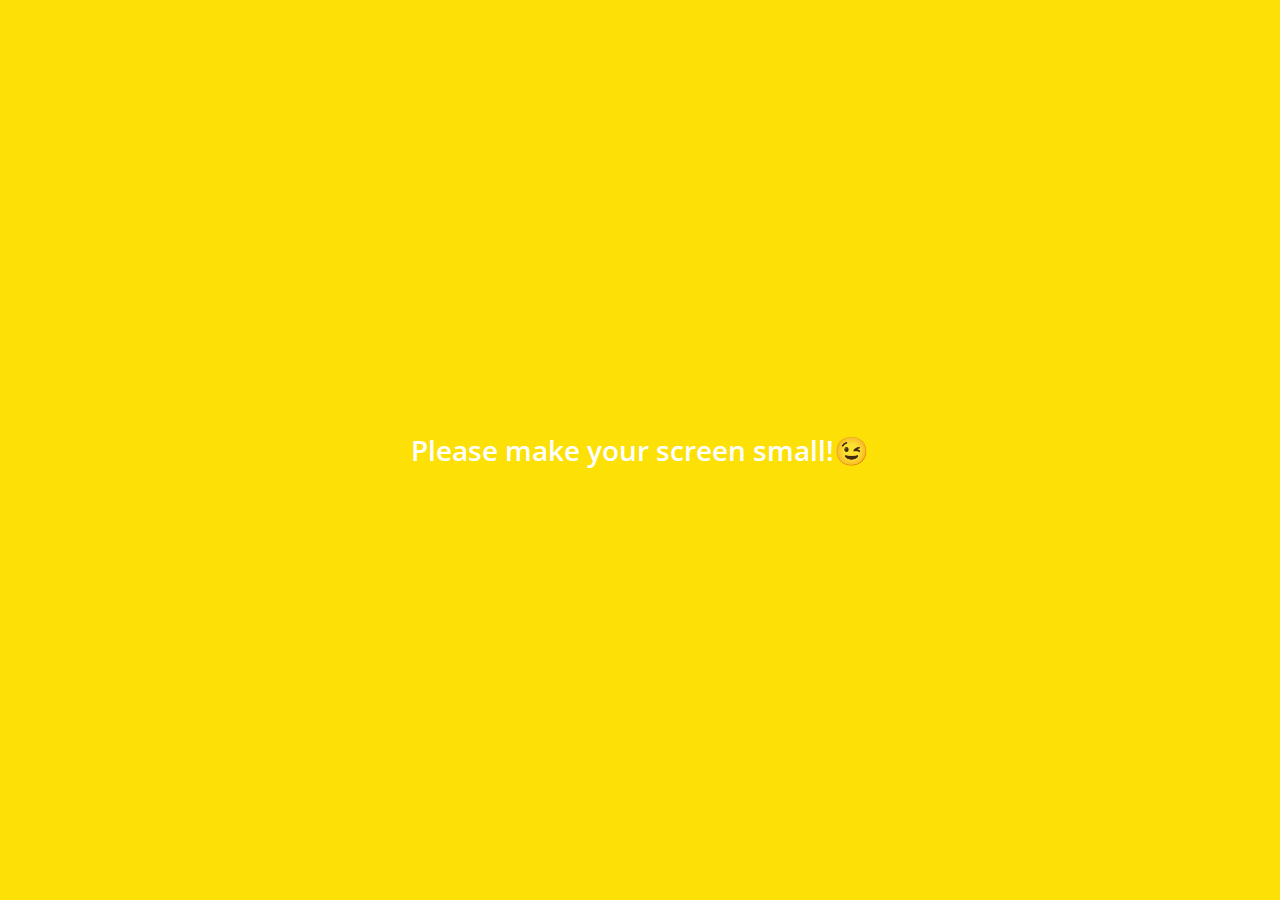
<file: index.html>
<!DOCTYPE html>
<html lang="en">
<head>
    <meta charset="UTF-8">
    <meta name="viewport" content="width=device-width, initial-scale=1.0">
    <meta http-equiv="X-UA-Compatible" content="ie=edge">
    <link
     rel="stylesheet"
     href="https://use.fontawesome.com/releases/v5.9.0/css/all.css"
    />
    <link rel="stylesheet" href="css/styles.css">
    <title>Chats | Kakao Clone</title>
</head>
<body>
    <div class="status-bar">
        <div class="status-bar__column">
            <span class="status-bar__clock">13:54</span>
        </div>
        <div class="status-bar__column">
         <i class="fas fa-clock"></i>
         <i class="fas fa-volume-mute"></i>
         <i class="fas fa-wifi"></i>
         <span class="status-bar__battery-level">100%</span>
         <i class="fas fa-battery-full"></i>
        </div>
    </div>
    <header class="header">
        <div class="header__header-column">
            <h1 class="header__title">Chats</h1>
        </div>
        <div class="header__header-column">
            <span class="header__icon">
                <i class="fas fa-search"></i>
            </span>
            <span class="header__icon">
                <i class="far fa-comment"></i>
            </span>
            <span class="header__icon">
                <i class="fas fa-cog"></i>
            </span>
        </div>
    </header>
    <main class="chats">
        <ul class="chats__list">
            <li class="chats__chat chat">
                <a href="chat.html">
                        <div class="chats__chat friend friend--lg">
                                <div class="friend__column">
                                        <img src="images/avatar.jpg" class="m-avatar friend__avatar">
                                        <div class="friend__content">
                                            <span class="friend__name">
                                                Lynn
                                            </span>
                                            <span class="friend__bottom-text">
                                                Going home!
                                            </span>
                                        </div>
                                </div>
                                <div class="friend__column">
                                       <span class="chat__timestamp">
                                           March 8
                                       </span>
                                </div>
                         </div>
                </a>
            </li>
        </ul>
    </main>
    <nav class="nav">
        <ul class="nav__list">
            <li class="n av__list-item">
                <a href="friends.html" class="nav__list-link">
                 <i class="far fa-user"></i>
                </a>
            </li>
            <li class="nav__list-item">
                <a href="index.html" class="nav__list-link">
                    <div class="nav__badge">8</div>
                 <i class="fas fa-comment"></i>
                </a>
            </li>
            <li class="nav__list-item">
                <a href="find.html" class="nav__list-link">
                 <i class="fas fa-search"></i>
                </a> 
            </li>
            <li class="nav__list-item">
                <a href="more.html" class="nav__list-link">
                 <i class="fas fa-ellipsis-h"></i>
                </a>
            </li>
        </ul>
    </nav>
    <div class="bigScreen">
        <span class="bigScreen__text">Please make your screen small!😉</span>
    </div>

</body>
</html>
</file>
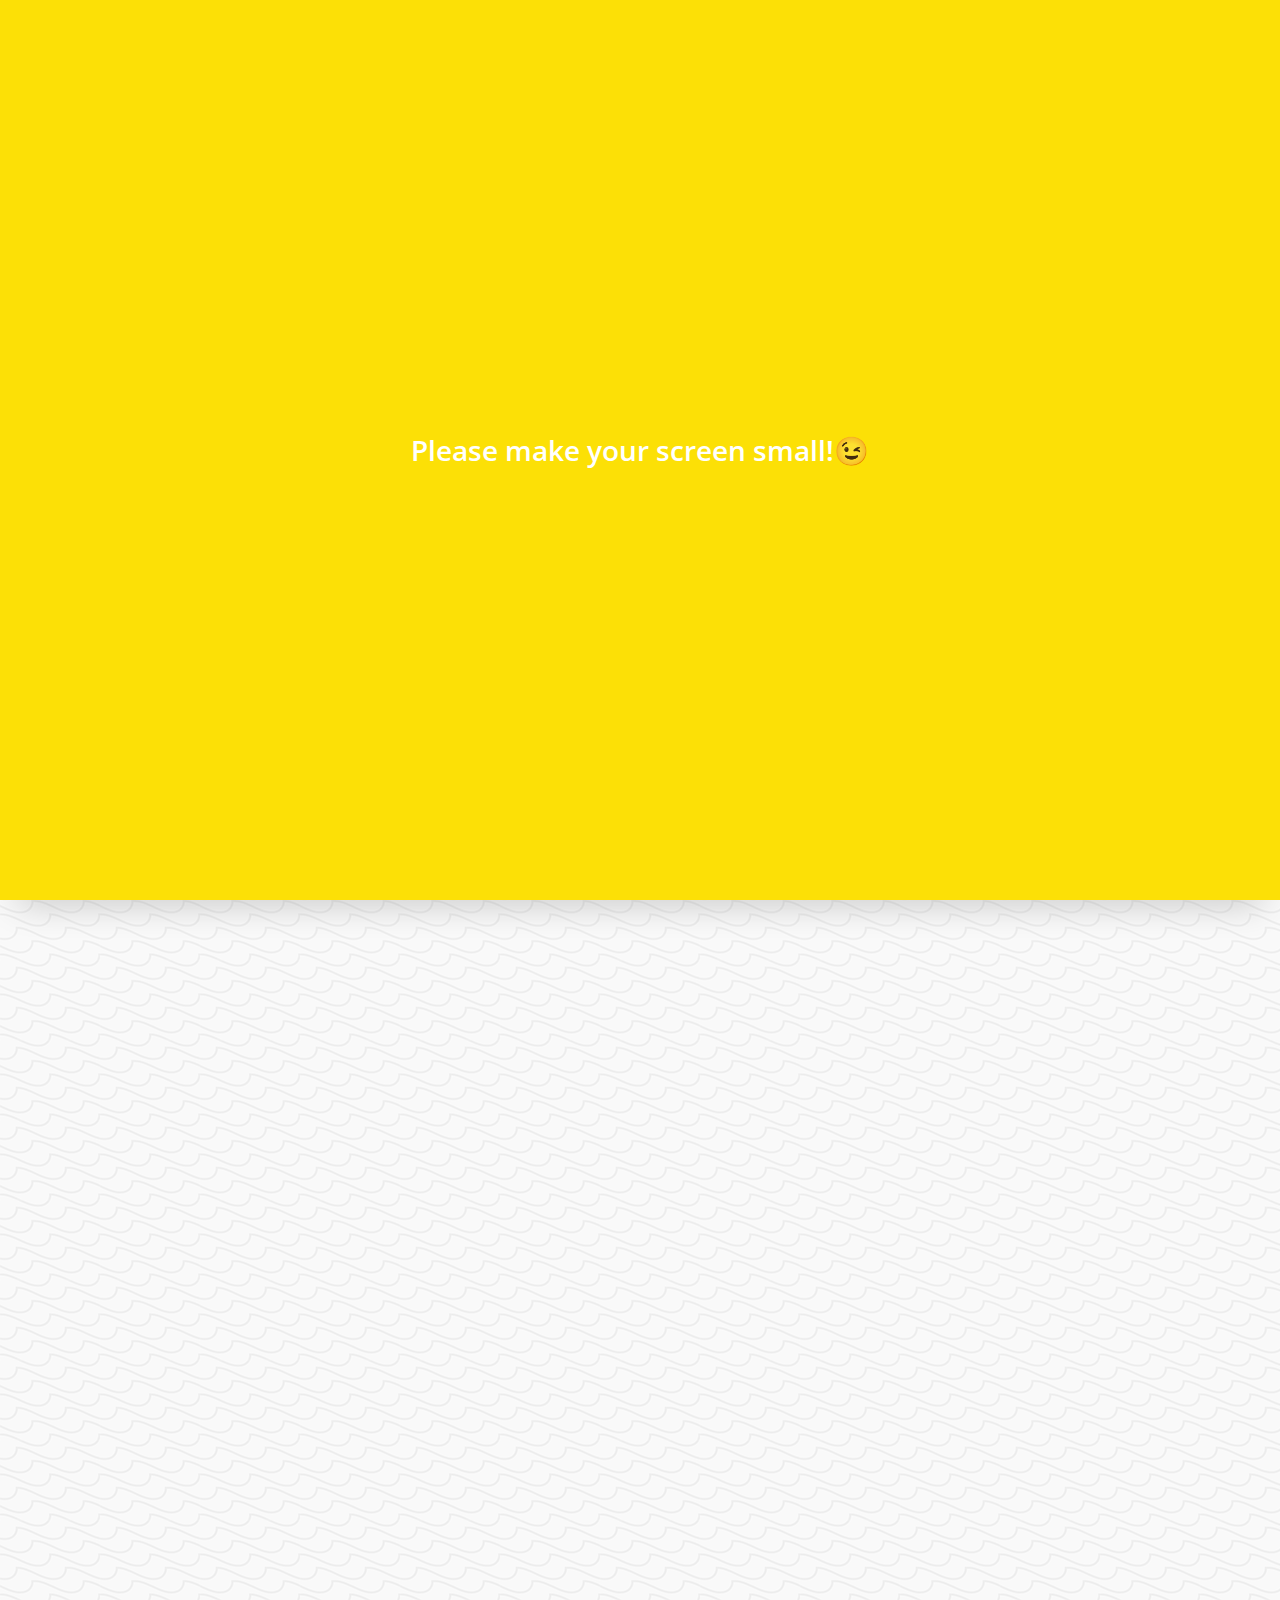
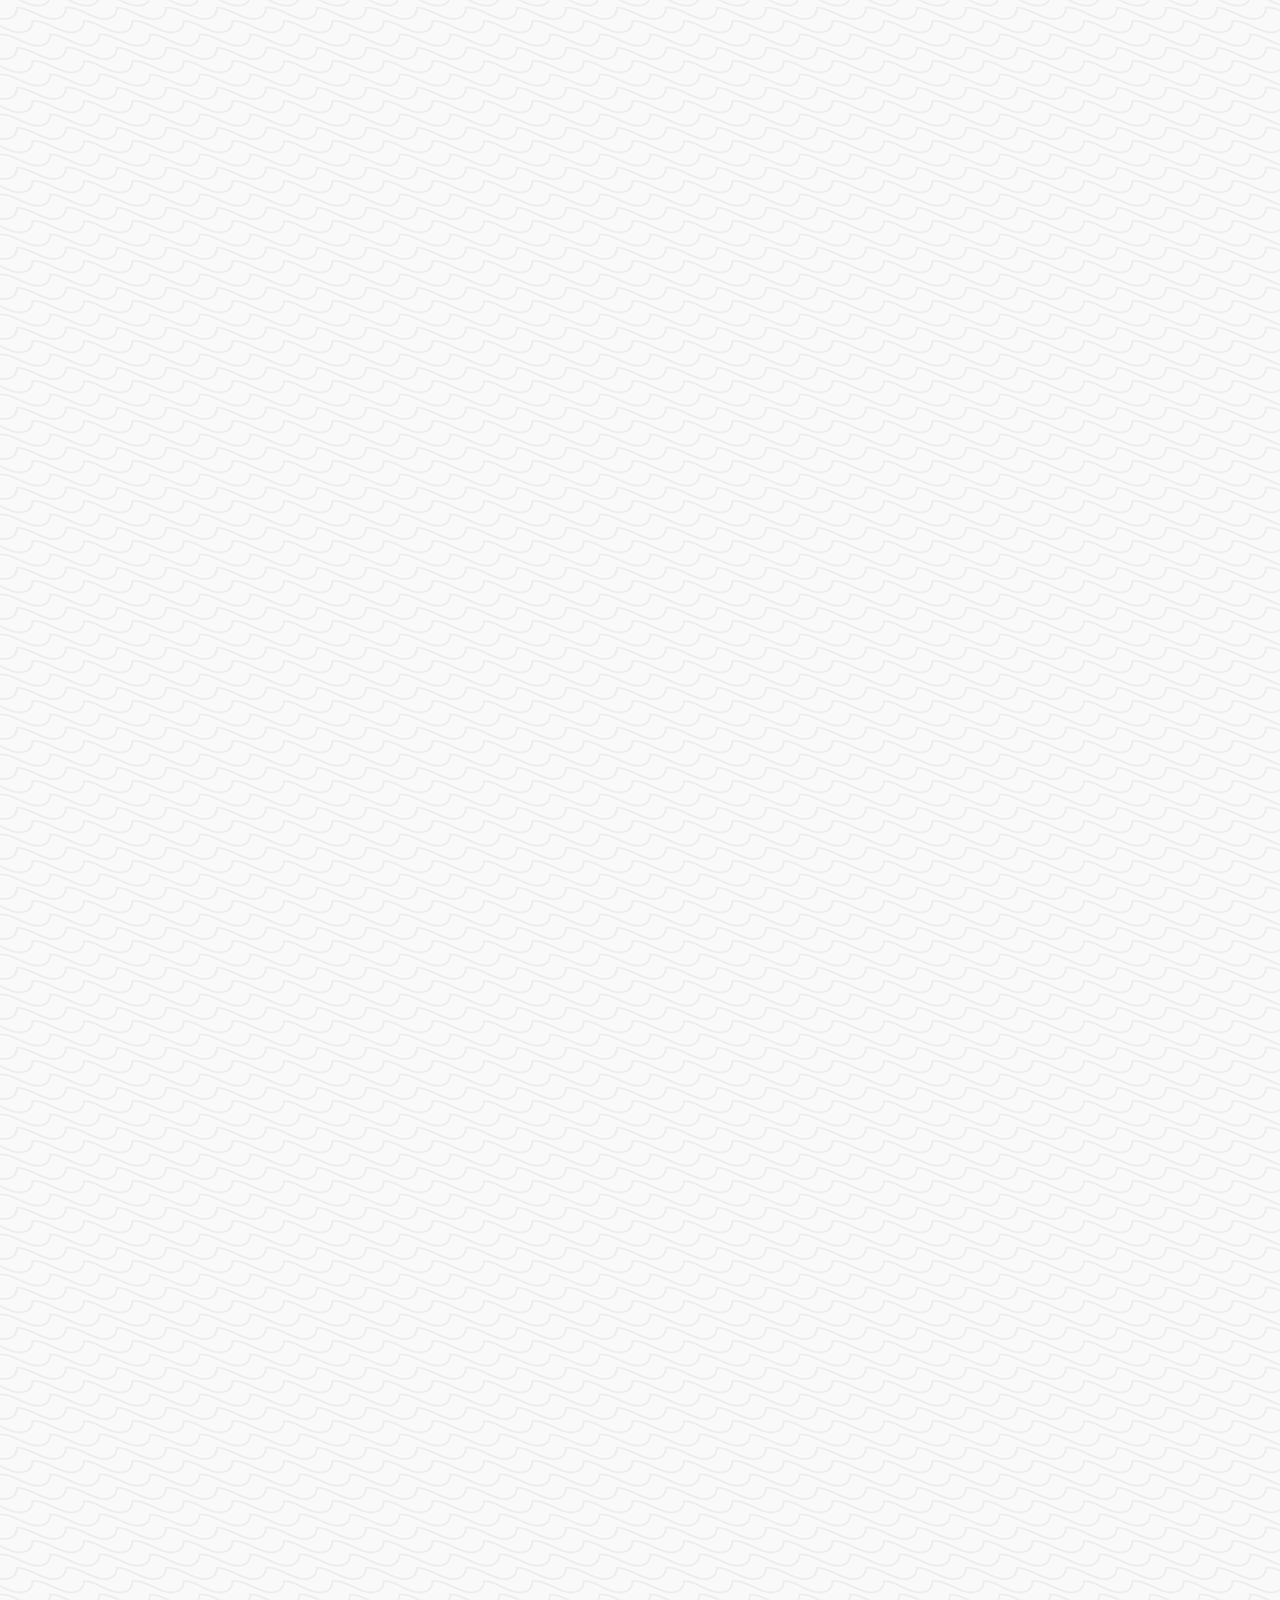
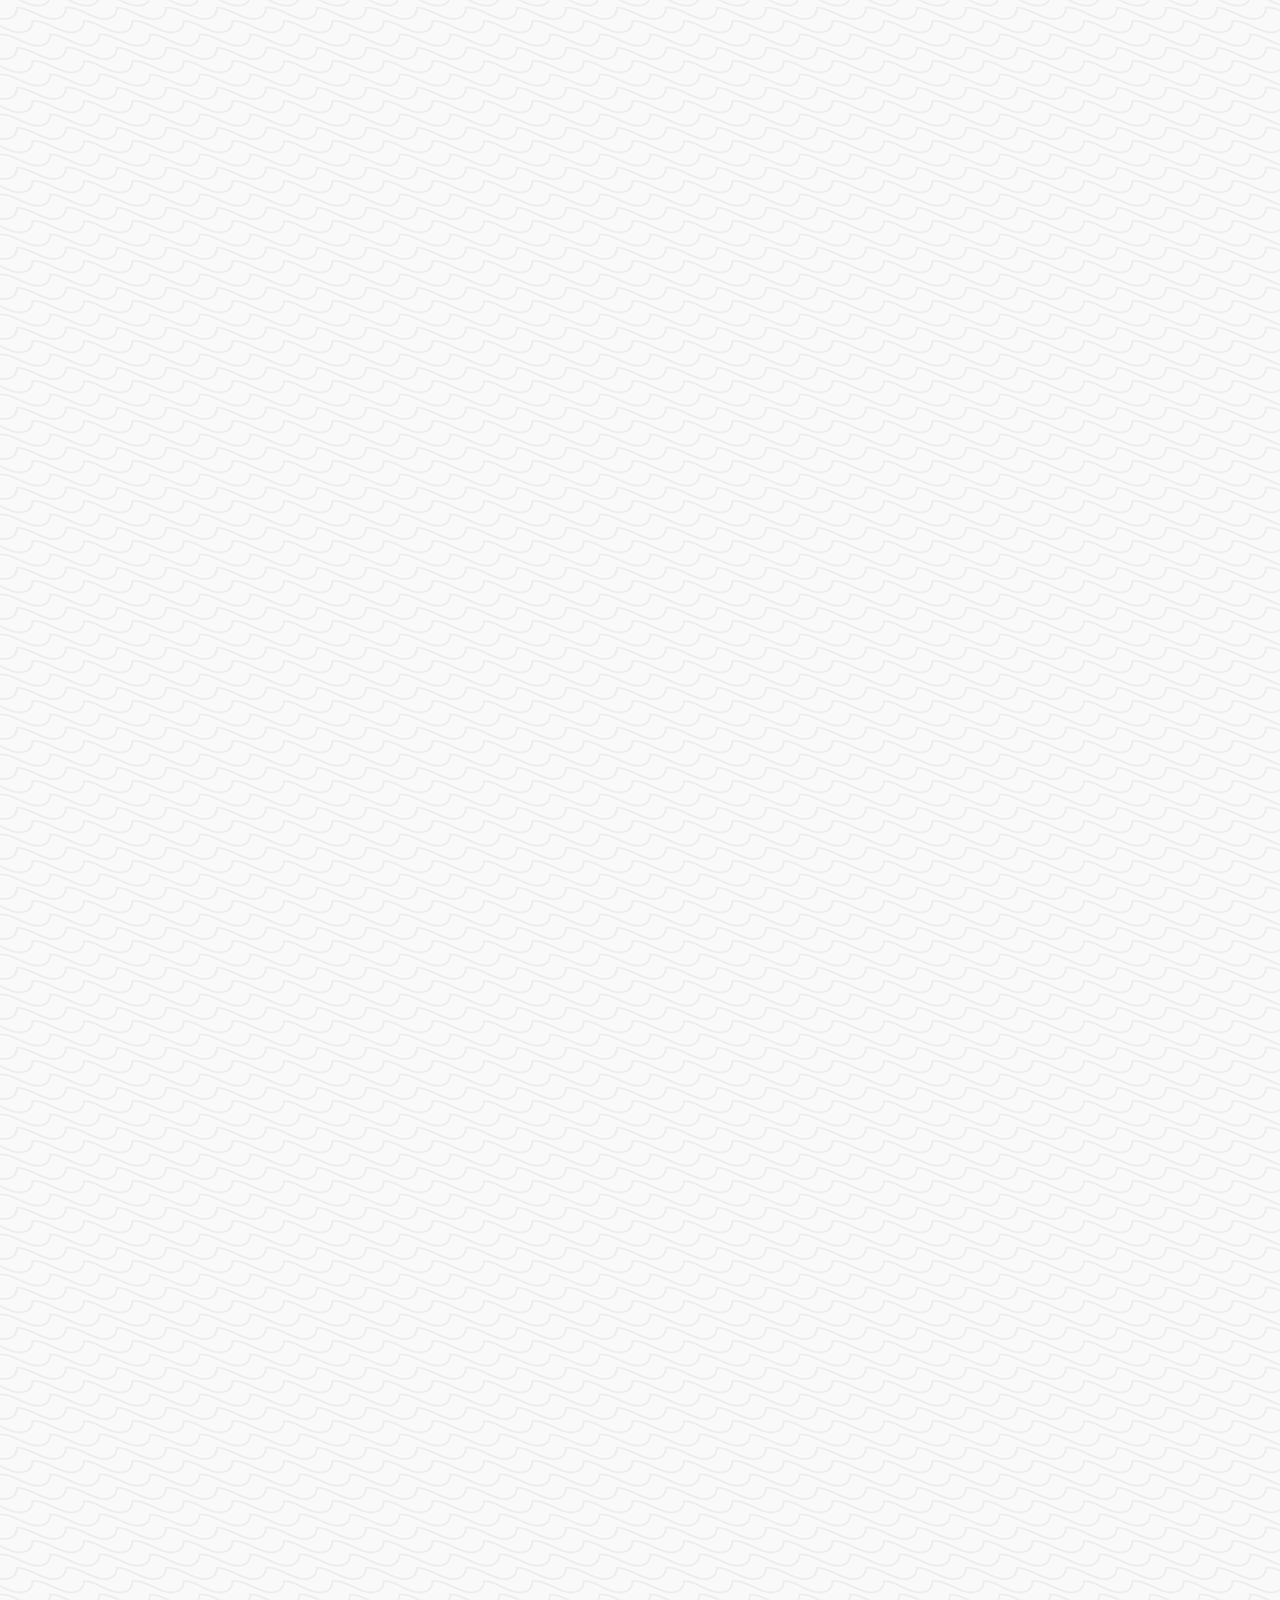
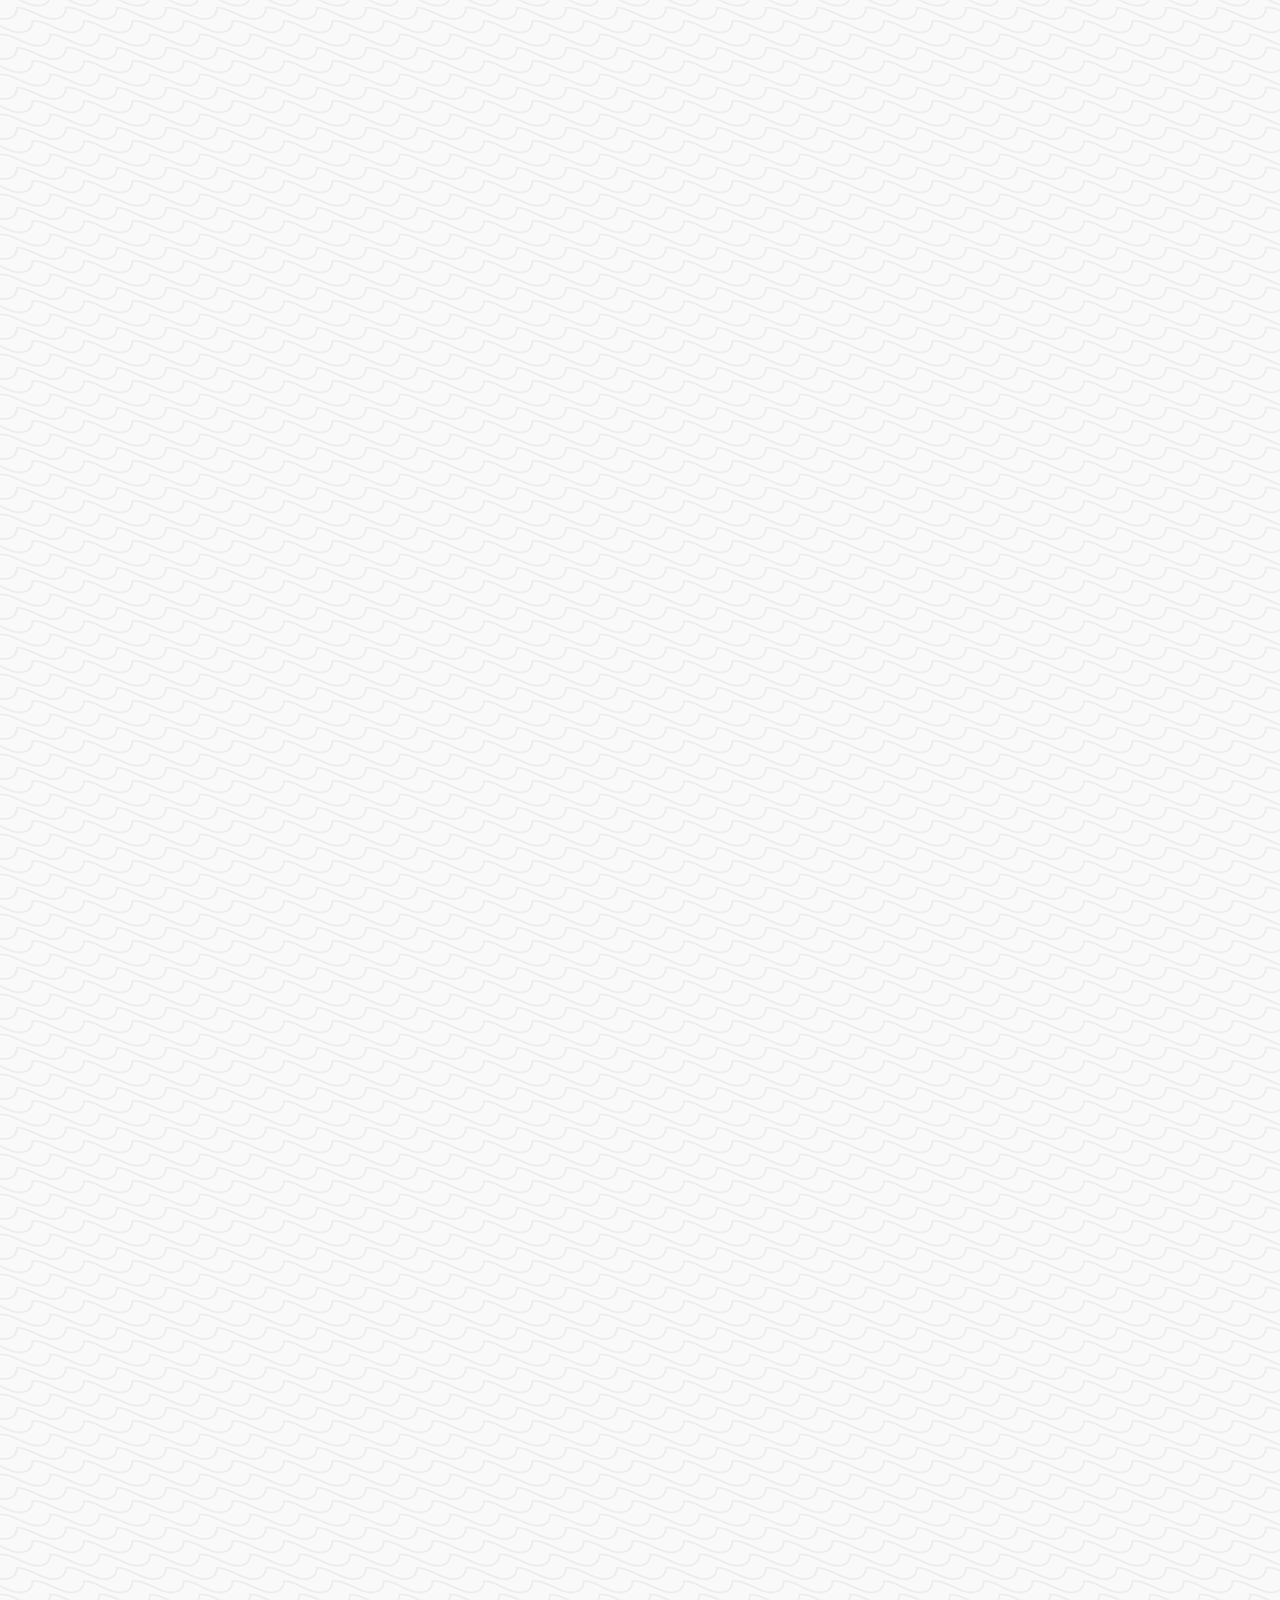
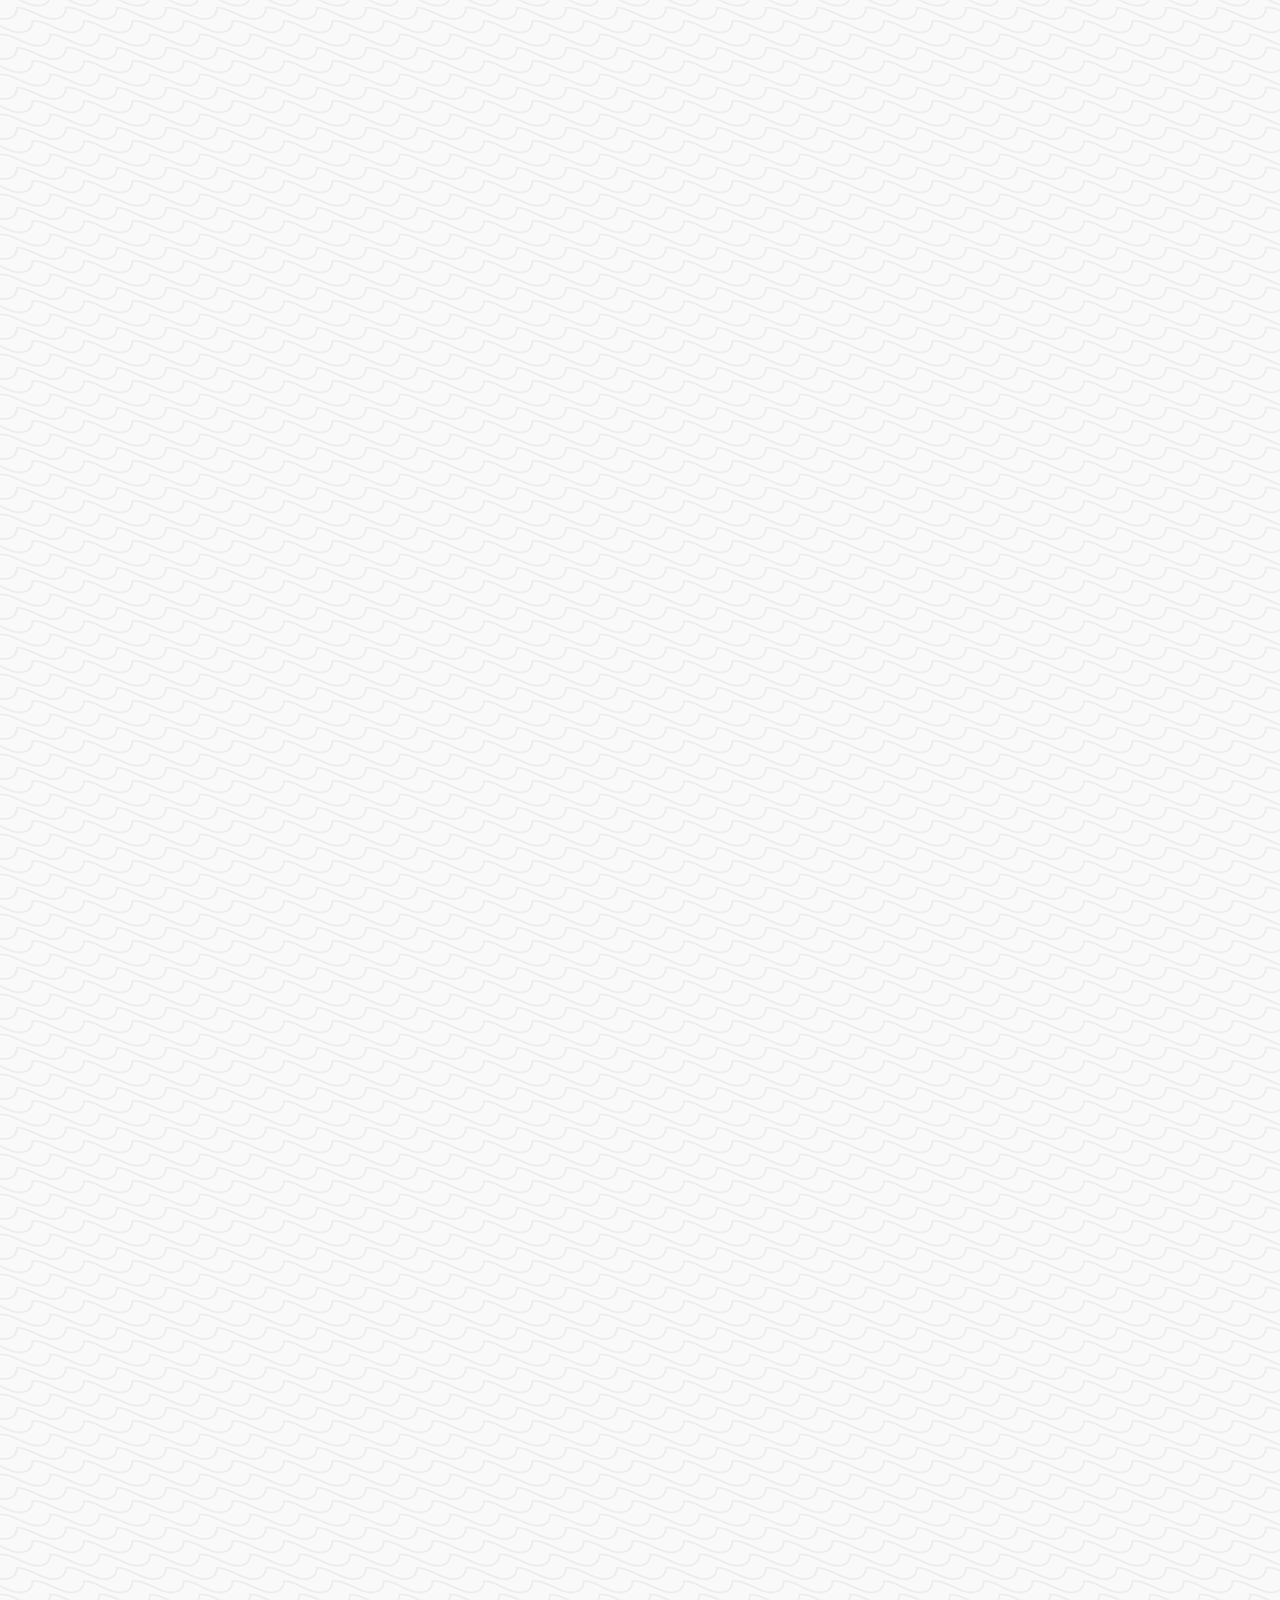
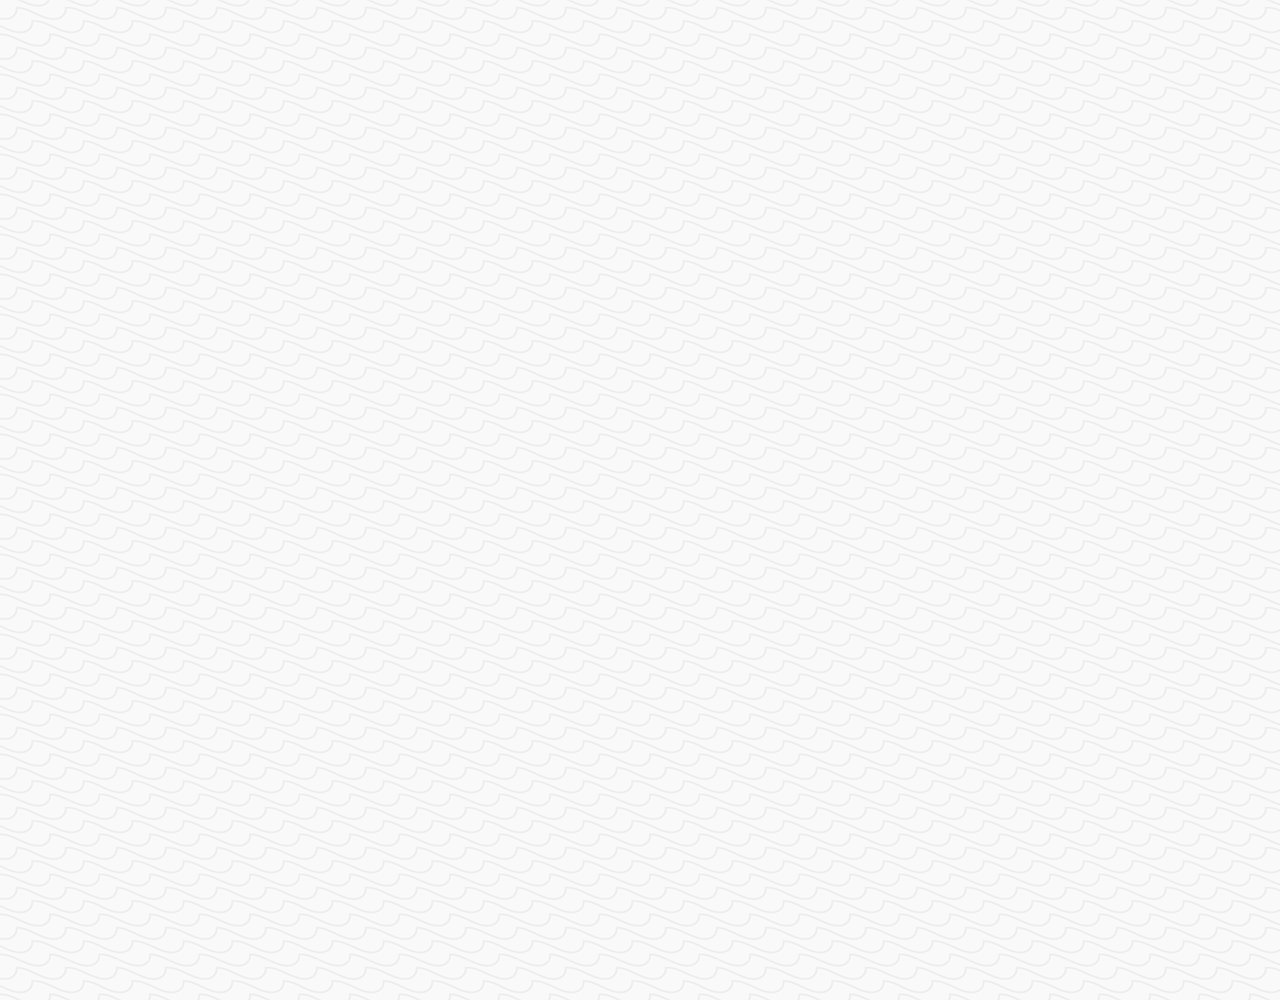
<file: chat.html>
<!DOCTYPE html>
<html lang="en">
<head>
    <meta charset="UTF-8">
    <meta name="viewport" content="width=device-width, initial-scale=1.0">
    <meta http-equiv="X-UA-Compatible" content="ie=edge">
    <link
     rel="stylesheet"
     href="https://use.fontawesome.com/releases/v5.9.0/css/all.css"
    />
    <link rel="stylesheet" href="css/styles.css">
    <title>Chat | Kakao Clone</title>
</head>
<body class="chats-body">
    <div class="header-wrapper">
        <div class="status-bar">
                <div class="status-bar__column">
                    <span class="status-bar__clock">13:54</span>
                </div>
                <div class="status-bar__column">
                 <i class="fas fa-clock"></i>
                 <i class="fas fa-volume-mute"></i>
                 <i class="fas fa-wifi"></i>
                 <span class="status-bar__battery-level">100%</span>
                 <i class="fas fa-battery-full"></i>
                </div>
            </div>
                    <header class="header">
                        <div class="header__header-column">
                                   <a href="index.html" class="header__back-btn ">
                                  <i class="fas fa-arrow-left"></i>
                                </a>
                            <h1 class="header__title">Best Friend</h1>
                            </div>
                        <div class="header__header-column">
                            <span class="header__icon">
                                <i class="fas fa-search"></i>
                            </span> 
                            <span class="header__icon">
                                <i class="fas fa-bars"></i>
                            </span>
                        </div>
                    </header>
    </div>
    <main class="chat-screen">
        <ul class="chat__messages">
            <span class="chat__timestamp">Friday. January 11, 2019</span>
            <li class="incoming-message message">
                <img src="images/avatar.jpg" class="m-avatar message__avatar" />
                <div class="message__content">
                    <span class="message__bubble">
                        Congrats I love you!
                    </span>
                    <span class="message__author">Best Friend</span>
                </div>
            </li>
            <li class="sent-message message">
                    <div class="message__content">
                        <span class="message__bubble">
                            Thank you see you soon!
                        </span>
                    </div>
            </li>
            <li class="incoming-message message">
                    <img src="images/avatar.jpg" class="m-avatar message__avatar">
                    <div class="message__content">
                        <span class="message__bubble">
                            Congrats I love you!
                        </span>
                        <span class="message__author">Best Friend</span>
                    </div>
                </li>
                <li class="sent-message message">
                        <div class="message__content">
                            <span class="message__bubble">
                                Thank you see you soon!
                            </span>
                        </div>
                </li>
        </ul>
    </main>
    <div class="chat__write--container">
        <input type="text" class="chat__write" placeholder="Send message" class="chat__write-input" />
        <div class="chat__icon-left chat__icon">
            <i class="far fa-plus-square"></i>
        </div>
        <div class="chat__icon-right chat__icon">
            <span class="chat__write-icon">
                <i class="far fa-smile-wink"></i>
            </span>
            <span class="chat__write-icon">
                <i class="fas fa-microphone"></i>
            </span>
        </div>
    </div>
    <div class="bigScreen">
            <span class="bigScreen__text">Please make your screen small!😉</span>
        </div>
</body>
</html>
</file>
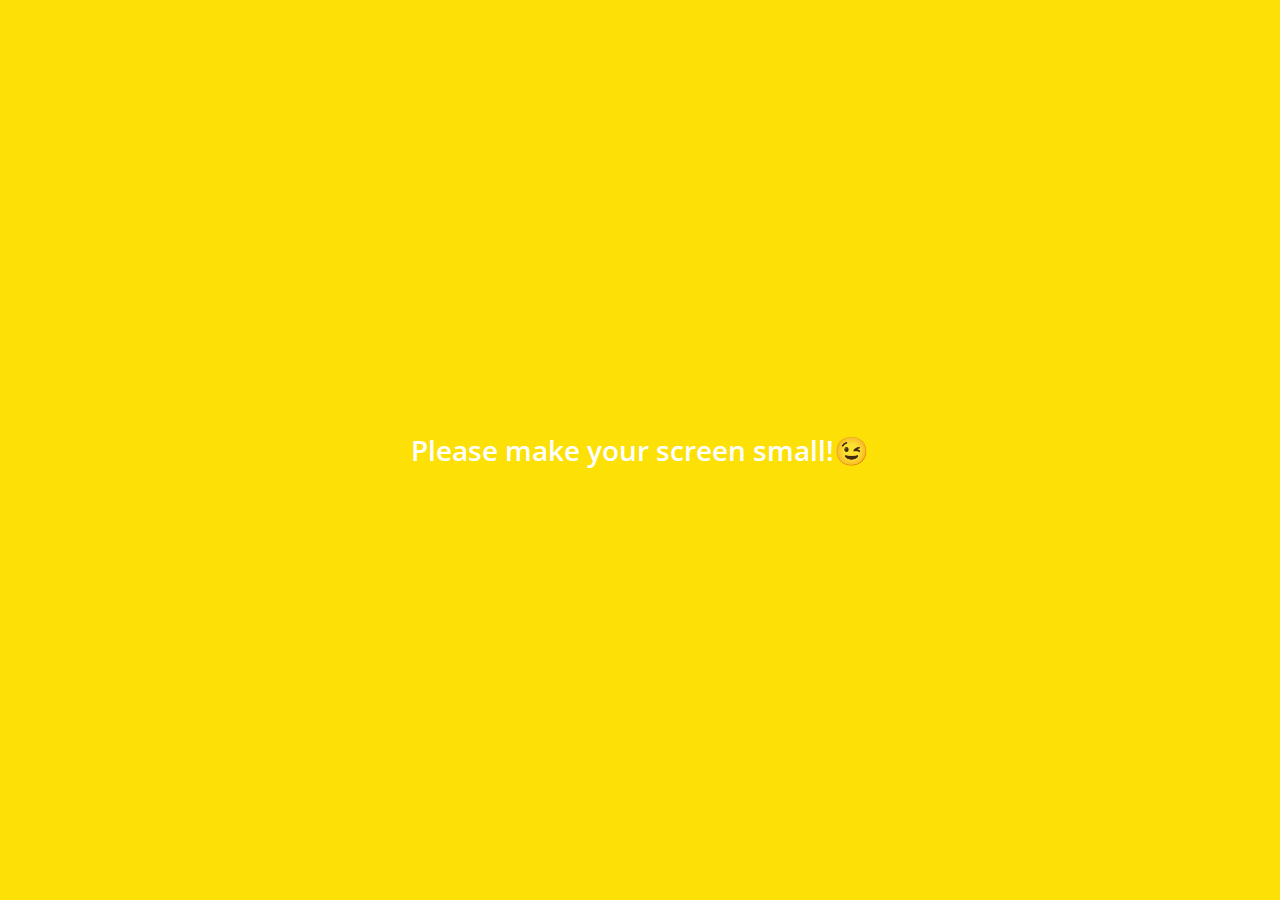
<file: find.html>
<!DOCTYPE html>
<html lang="en">
<head>
    <meta charset="UTF-8">
    <meta name="viewport" content="width=device-width, initial-scale=1.0">
    <meta http-equiv="X-UA-Compatible" content="ie=edge">
    <link
     rel="stylesheet"
     href="https://use.fontawesome.com/releases/v5.9.0/css/all.css"
    />
    <link rel="stylesheet" href="css/styles.css">
    <title>Find | Kakao Clone</title>
</head>
<body>
        <div class="status-bar">
                <div class="status-bar__column">
                    <span class="status-bar__clock">13:54</span>
                </div>
                <div class="status-bar__column">
                 <i class="fas fa-clock"></i>
                 <i class="fas fa-volume-mute"></i>
                 <i class="fas fa-wifi"></i>
                 <span class="status-bar__battery-level">100%</span>
                 <i class="fas fa-battery-full"></i>
                </div>
            </div>
    <header class="header">
        <div class="header__header-column">
            <h1 class="header__title">Find</h1>
        </div>
        <div class="header__header-column">
            <span class="header__icon">
                <i class="fas fa-search"></i>
            </span>
            <span class="header__icon">
                <i class="fas fa-cog"></i>
            </span>
        </div>
    </header>
    <main class="find">
        <header class="find__header">
            <ul class="find__header-list">
                <li class="find__header-btn header-btn">
                    <span class="header-btn__icon">
                        <i class="fas fa-qrcode fa-2x"></i>
                    </span>
                    <span class="header-btn__title">
                        QR Code
                    </span>
                </li>
                <li class="find__header-btn header-btn">
                    <span class="header-btn__icon">
                        <i class="fas fa-user-plus fa-2x"></i>
                    </span>
                    <span class="header-btn__title">
                        Add by Contacts
                    </span>
                </li>
                <li class="find__header-btn header-btn">
                    <span class="header-btn__icon">
                        <i class="fas fa-passport fa-2x"></i>
                    </span>
                    <span class="header-btn__title">
                        Add by ID
                    </span>
                </li>
                <li class="find__header-btn header-btn">
                    <span class="header-btn__icon">
                        <i class="far fa-envelope fa-2x"></i>
                    </span>
                    <span class="header-btn__title">
                        Invite
                    </span>
                </li>
            </ul>
        </header>
        <ul class="find__recommended">
            <h5 class="find__title">
                Recommended friends
            </h5>
            <li class="find__friend friend friend--lg">
                <div class="friend__column">
                        <img src="images/avatar.jpg" class="friend__avatar">
                        <div class="friend__content">
                            <span class="friend__name">
                                Benedict
                            </span>

                        </div>
                </div>
                <div class="friend__column">
                    <div class="friend__add-btn">
                        <i class="fas fa-user-plus"></i>
                    </div>
                </div>
            </li>
        </ul>
    </main>
    <nav class="nav">
        <ul class="nav__list">
            <li class="nav__list-item">
                <a href="friends.html" class="nav__list-link">
                 <i class="far fa-user"></i>
                </a>
            </li>
            <li class="nav__list-item">
                <a href="index.html" class="nav__list-link">
                 <i class="far fa-comment"></i>
                </a>
            </li>
            <li class="nav__list-item">
                <a href="find.html" class="nav__list-link">
                 <i class="fas fa-search"></i>
                </a>
            </li>
            <li class="nav__list-item">
                <a href="more.html" class="nav__list-link">
                 <i class="fas fa-ellipsis-h"></i>
                </a>
            </li>
        </ul>
    </nav>
    <div class="bigScreen">
            <span class="bigScreen__text">Please make your screen small!😉</span>
        </div>

</body>
</html>
</file>
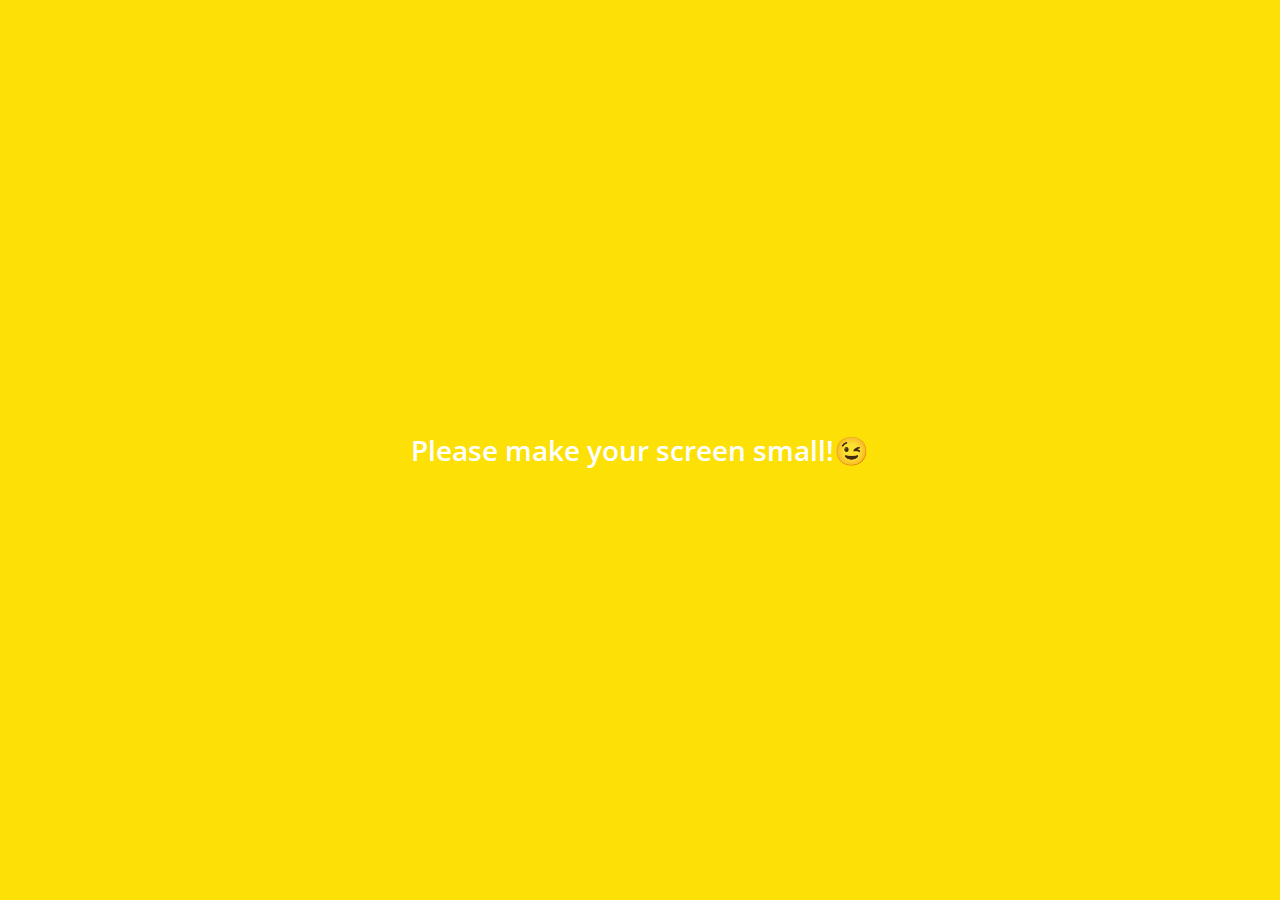
<file: friends.html>
<!DOCTYPE html>
<html lang="en">
<head>
    <meta charset="UTF-8">
    <meta name="viewport" content="width=device-width, initial-scale=1.0">
    <meta http-equiv="X-UA-Compatible" content="ie=edge">
    <link
     rel="stylesheet"
     href="https://use.fontawesome.com/releases/v5.9.0/css/all.css"
    />
    <link rel="stylesheet" href="css/styles.css">
    <title>Friends | Kakao Clone</title>
</head>
<body>
        <div class="status-bar">
                <div class="status-bar__column">
                    <span class="status-bar__clock">13:54</span>
                </div>
                <div class="status-bar__column">
                 <i class="fas fa-clock"></i>
                 <i class="fas fa-volume-mute"></i>
                 <i class="fas fa-wifi"></i>
                 <span class="status-bar__battery-level">100%</span>
                 <i class="fas fa-battery-full"></i>
                </div>
            </div>
    <header class="header">
        <div class="header__header-column">
            <h1 class="header__title">Friends</h1>
        </div>
        <div class="header__header-column">
            <span class="header__icon">
                <i class="fas fa-search"></i>
            </span>
            <span class="header__icon">
                <i class="fas fa-cog"></i>
            </span>
        </div>
    </header>
    <main class="friends">
        <header class="friends__header">
                <div class="friends__friend friend">
                    <div class="friend__column">
                            <img src="images/avatar.jpg" class="g-avatar friend__avatar">
                            <div class="friend__content">
                                <span class="friend__name">
                                    Benedict
                                </span>
                                <span class="friend__status">
                                    nomadcoder.co
                                </span>
                            </div>
                    </div>
                </div>
        </header>
        <div class="friends__plus">
            <h5 class="friends__title">Plus friend</h5>
            <div class="friends__friend friend">
                <div class="friend__column">
                    <img src="images/avatar.jpg" class="friend__avatar">
                        <div class="friend__content">
                        <span class="friend__name">
                            Plus Friend
                        </span>
                    </div>
                </div>
            </div>
        </div>
        <ul class="friends__list">
          <h5 class="friends__title">Friends 14</h5>
                <li class="friends__friend friend friend--lg">
                    <div class="friend__column">
                            <img src="images/avatar.jpg" class="friend__avatar">
                            <div class="friend__content">
                                <span class="friend__name">
                                    Benedict
                                </span>

                                <span class="friend__status">
                                    nomadcoder.co
                                </span>
                            </div>
                    </div>
                    <div class="friend__column">
                        <div class="friend__now-listening">
                            <span>
                            FTISLAND (FT NomadCoders)
                            <i class="fas fa-play"></i>
                            </span>
                        </div>
                    </div>
                </li>
        </ul>
    </main>
    <nav class="nav">
        <ul class="nav__list">
            <li class="nav__list-item">
                <a href="friends.html" class="nav__list-link">
                 <i class="fas fa-user"></i>
                </a>
            </li>
            <li class="nav__list-item">
                <a href="index.html" class="nav__list-link">
                 <i class="far fa-comment"></i>
                </a>
            </li>
            <li class="nav__list-item">
                <a href="find.html" class="nav__list-link">
                 <i class="fas fa-search"></i>
                </a> 
            </li>
            <li class="nav__list-item">
                <a href="more.html" class="nav__list-link">
                 <i class="fas fa-ellipsis-h"></i>
                </a>
            </li>
        </ul>
    </nav>
    <div class="bigScreen">
            <span class="bigScreen__text">Please make your screen small!😉</span>
        </div>

</body>
</html>
</file>
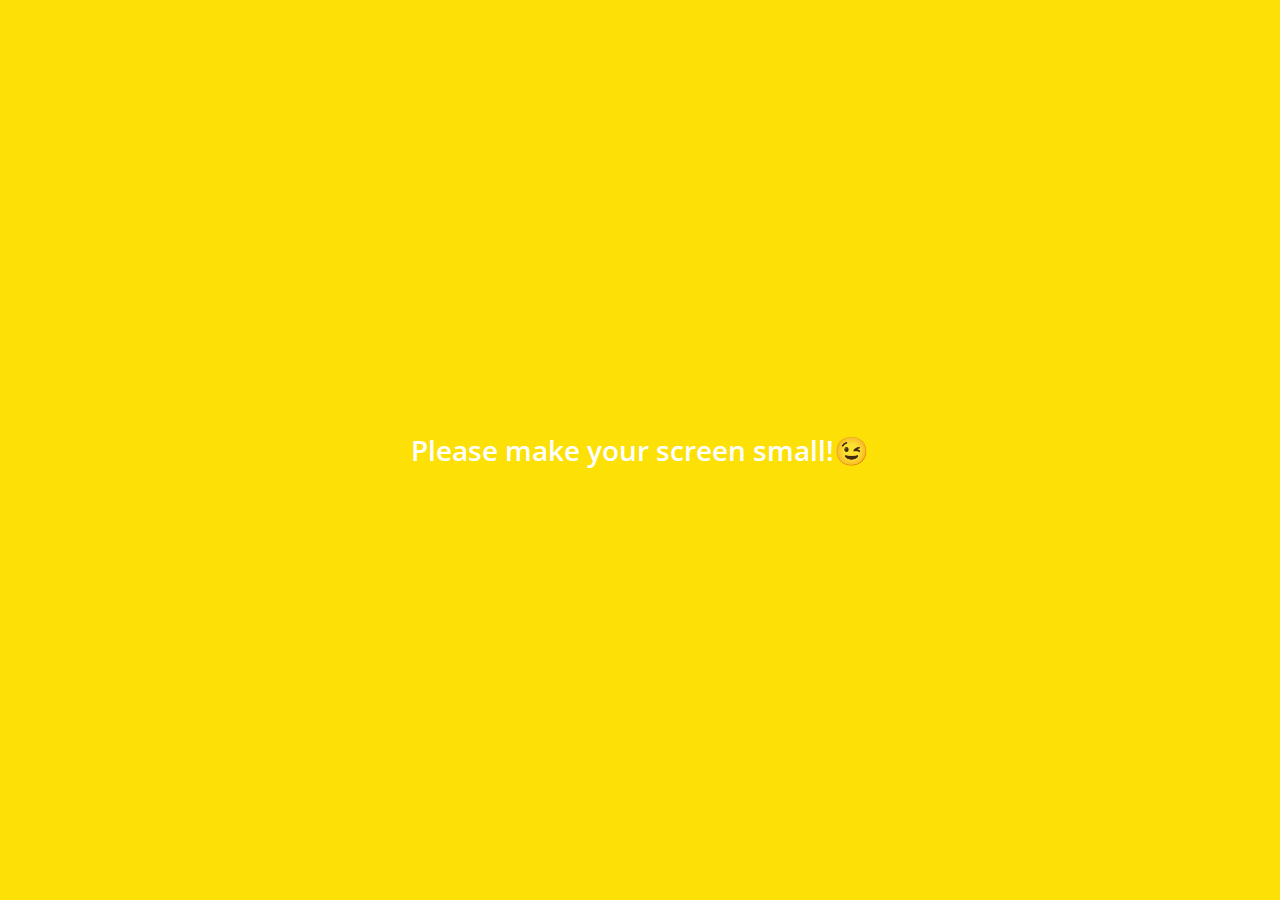
<file: more.html>
<!DOCTYPE html>
<html lang="en">
<head>
    <meta charset="UTF-8">
    <meta name="viewport" content="width=device-width, initial-scale=1.0">
    <meta http-equiv="X-UA-Compatible" content="ie=edge">
    <link
     rel="stylesheet"
     href="https://use.fontawesome.com/releases/v5.9.0/css/all.css"
    />
    <link rel="stylesheet" href="css/styles.css">
    <title>More | Kakao Clone</title>
</head>
<body>
        <div class="status-bar">
                <div class="status-bar__column">
                    <span class="status-bar__clock">13:54</span>
                </div>
                <div class="status-bar__column">
                 <i class="fas fa-clock"></i>
                 <i class="fas fa-volume-mute"></i>
                 <i class="fas fa-wifi"></i>
                 <span class="status-bar__battery-level">100%</span>
                 <i class="fas fa-battery-full"></i>
                </div>
            </div>
    <header class="header">
        <div class="header__header-column">
            <h1 class="header__title">More</h1>
        </div>
        <div class="header__header-column">
            <span class="header__icon">
                <i class="fas fa-search"></i>
            </span>
            <span class="header__icon">
                <i class="fas fa-qrcode"></i>
            </span>
            <span class="header__icon">
                <a href="settings.html">
                <i class="fas fa-cog"></i>
                </a>
            </span>
        </div>
    </header>
    <main class="more">
        <header class="more__header">
            <div class="friends__friend friend friend--lg">
                <div class="friend__column">
                        <img src="images/avatar.jpg" class="g-avatar friend__avatar">
                        <div class="friend__content">
                            <span class="friend__name">
                                Benedict
                            </span>
                            <span class="friend__status">
                                itjason@gmail.com
                            </span>
                        </div>
                </div>
                <div class="friend__column">
                    <i class="far fa-comment-alt fa-2x"></i>
                </div>
            </div>
            <ul class="more__btn-list">
                <li class="more__btn">
                    <span class="more__btn-icon">
                    <i class="far fa-smile fa-2x"></i>
                </span>
                    <span class="more__btn-title">
                     Emoticons
                    </span>
                </li>
                <li class="more__btn">
                        <span class="more__btn-icon">
                        <i class="fas fa-brush fa-2x"></i>
                    </span>
                        <span class="more__btn-title">
                         Themes
                        </span>
                </li>
                 <li class="more__btn">
                        <span class="more__btn-icon">
                            <i class="fab fa-kickstarter-k fa-2x"></i>
                        </span>
                        <span class="more__btn-title">
                         Account
                        </span>
                </li>
            </ul>
        </header>
        <section class="more__suggestions">
            <h5 class="more__title">Suggestions</h5>
            <ul class="more__suggestions-list">
                <li class="more__suggestion suggestion">
                    <span class="suggestion__icon">
                        <i class="fas fa-quote-right"></i>
                    </span>
                    <span class="suggestion__title">Kakao Story</span>
                </li>
                <li class="more__suggestion suggestion">
                <span class="suggestion__icon">
                        <i class="fas fa-beer fa-2x"></i>
                    </span>
                        <span class="suggestion__title">Kakao Friends</span>
                    </li>
                    <li class="more__suggestion suggestion">
                    <span class="suggestion__icon">
                        <i class="fas fa-gamepad fa-2x"></i>
                        </span>
                            <span class="suggestion__title">Friends Gem</span>
                        </li>
            </ul>
    </main>
    <nav class="nav">
        <ul class="nav__list">
            <li class="nav__list-item">
                <a href="friends.html" class="nav__list-link">
                 <i class="far fa-user"></i>
                </a>
            </li>
            <li class="nav__list-item">
                <a href="index.html" class="nav__list-link">
                 <i class="far fa-comment"></i>
                </a>
            </li>
            <li class="nav__list-item">
                <a href="find.html" class="nav__list-link">
                 <i class="fas fa-search"></i>
                </a>
            </li>
            <li class="nav__list-item">
                <a href="more.html" class="nav__list-link">
                 <i class="fas fa-ellipsis-h"></i>
                </a>
            </li>
        </ul>
    </nav>

    <div class="bigScreen">
            <span class="bigScreen__text">Please make your screen small!😉</span>
        </div>

</body>
</html>
</file>
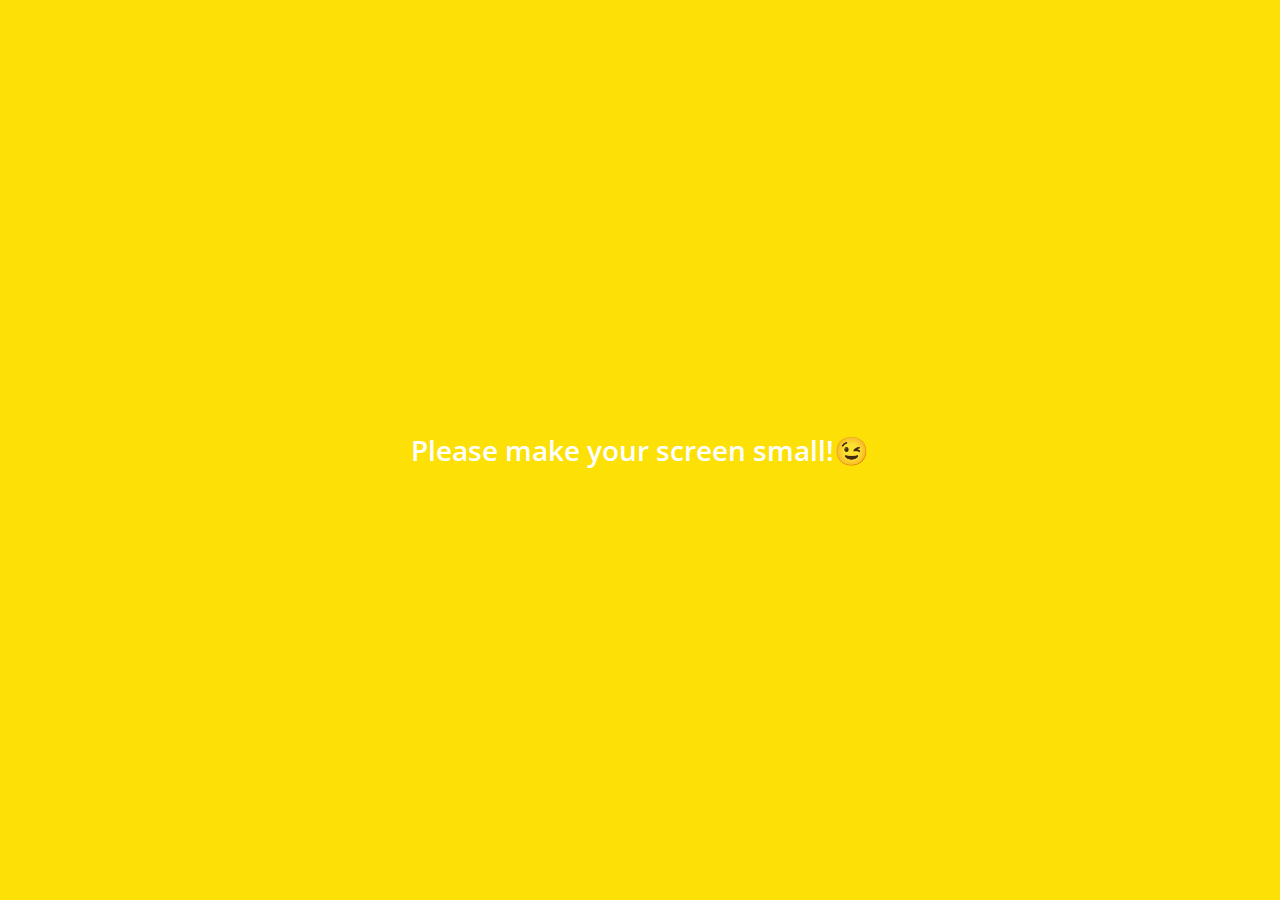
<file: settings.html>
<!DOCTYPE html>
<html lang="en">
<head>
    <meta charset="UTF-8">
    <meta name="viewport" content="width=device-width, initial-scale=1.0">
    <meta http-equiv="X-UA-Compatible" content="ie=edge">
    <link
     rel="stylesheet"
     href="https://use.fontawesome.com/releases/v5.9.0/css/all.css"
    />
    <link rel="stylesheet" href="css/styles.css">
    <title>Setting | Kakao Clone</title>
</head>
<body>
    <div class="status-bar">
        <div class="status-bar__column">
            <span class="status-bar__clock">13:54</span>
        </div>
        <div class="status-bar__column">
         <i class="fas fa-clock"></i>
         <i class="fas fa-volume-mute"></i>
         <i class="fas fa-wifi"></i>
         <span class="status-bar__battery-level">100%</span>
         <i class="fas fa-battery-full"></i>
        </div>
    </div>
    <header class="header">
        <div class="header__header-column">
                   <a href="more.html" class="header__back-btn ">
                  <i class="fas fa-arrow-left"></i>
                </a>
            <h1 class="header__title">Settings</h1>
        </div>
        <div class="header__header-column">
            <span class="header__icon">
                <i class="fas fa-search"></i>
            </span>
        </div>
    </header>
    <main class="settings">
        <section class="settings__sections">
        <ul class="settings__list">
            <li class="settings__setting">
            <span class="settings__icon">
                <i class="fas fa-lock"></i>
            </span>
            <span class="settings__title">Privacy</span>
        </li>
        <li class="settings__setting">
                <span class="settings__icon">
                    <i class="far fa-bell"></i>
                </span>
                <span class="settings__title">Notifications</span>
            </li>
            <li class="settings__setting">
                    <span class="settings__icon">
                        <i class="far fa-user"></i>
                    </span>
                    <span class="settings__title">Friends</span>
                </li>
        </ul>
    </section>
    <section class="settings__sections">
            <ul class="settings__list">
                <li class="settings__setting">
                <span class="settings__icon">
                    <i class="fas fa-lock"></i>
                </span>
                <span class="settings__title">Privacy</span>
            </li>
            <li class="settings__setting">
                    <span class="settings__icon">
                        <i class="far fa-bell"></i>
                    </span>
                    <span class="settings__title">Notifications</span>
                </li>
                <li class="settings__setting">
                        <span class="settings__icon">
                            <i class="far fa-user"></i>
                        </span>
                        <span class="settings__title">Friends</span>
                    </li>
            </ul>
        </section>
    </main>
    <div class="bigScreen">
            <span class="bigScreen__text">Please make your screen small!😉</span>
        </div>

</body>
</html>
</file>
<file: css/styles.css>
@import url('https://fonts.googleapis.com/css?family=Open+Sans:300,400,600&display=swap');
@import "reset.css";
@import "status-bar.css";
@import "header.css";
@import "nav-bar.css";
@import "friend.css";
@import "friends.css";
@import "find.css";
@import "more.css";
@import "settings.css";
@import "chat.css";
@import "mobile.css";

* {
    box-sizing : border-box;
}

body{
    background-color:white;
    padding:10px 20px;
    color:#020202;
    font-family: 'Open Sans', -apple-system, BlinkMacSystemFont, 'Segoe UI', Roboto, Oxygen, Ubuntu, Cantarell, 'Open Sans', 'Helvetica Neue', sans-serif;
}

a {
    color : inherit;
    text-decoration: none;
}

@keyframes fadeIn{
 from{
     opacity:0;
     transform: translateY(50px);
 }
 to{
     opacity:1;
     transform: none;
 }
}
 main{
     animation:fadeIn 0.5s ease-in-out;
 }
</file>
